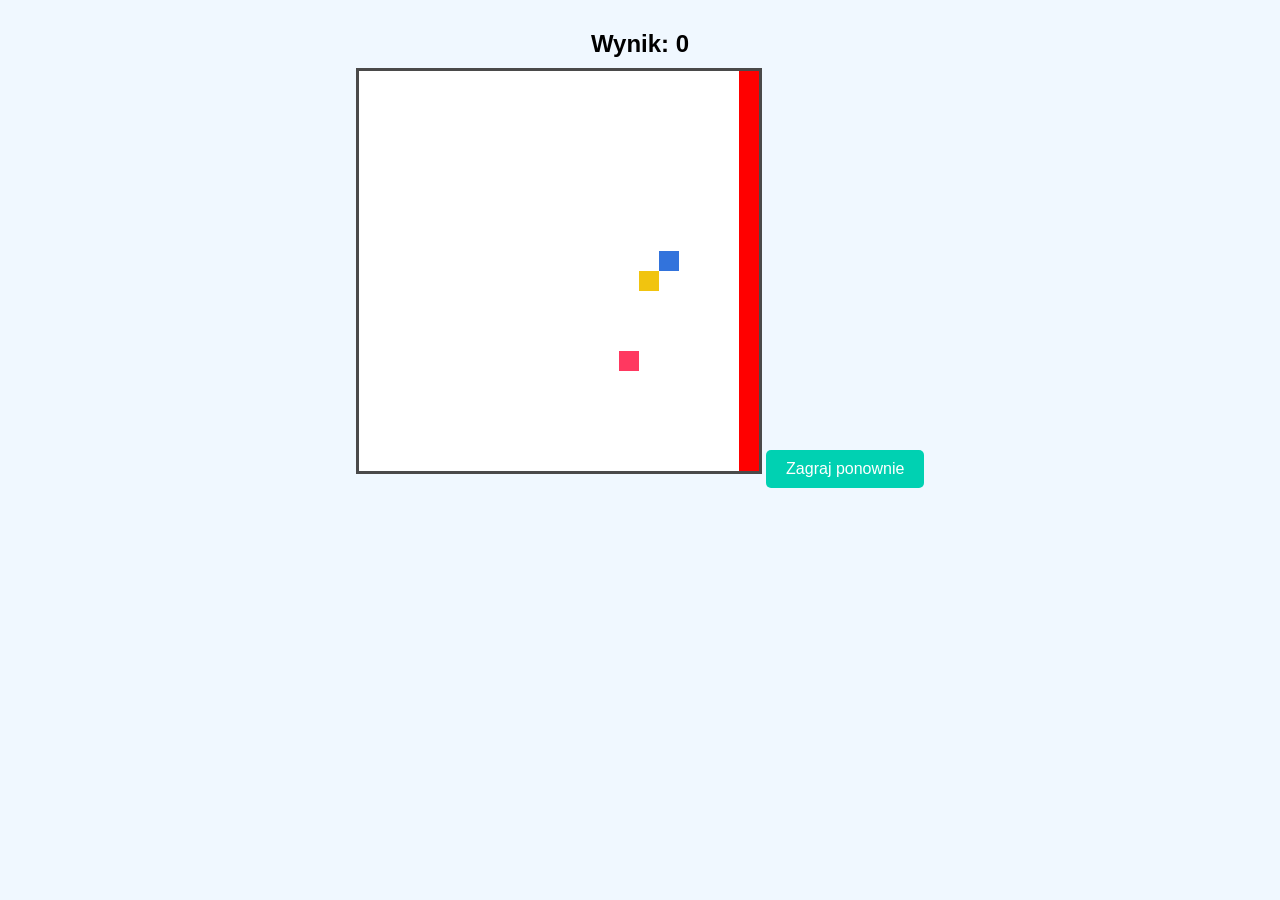
<file: static/games/snejk/index.html>
<!DOCTYPE html>
<html lang="pl">
<head>
  <meta charset="UTF-8" />
  <meta name="viewport" content="width=device-width, initial-scale=1.0"/>
  <title>Gra Snake</title>
  <style>
    body {
      font-family: Arial, sans-serif;
      background-color: #f0f8ff;
      text-align: center;
      margin: 0;
      padding-top: 20px;
    }

    canvas {
      border: 3px solid #4a4a4a;
      background-color: #ffffff;
    }

    #score {
      font-size: 24px;
      margin: 10px;
      font-weight: bold;
    }

    #game-over {
      color: red;
      font-size: 28px;
      margin-top: 20px;
      display: none;
    }

    #restart-btn {
      padding: 10px 20px;
      font-size: 16px;
      margin-top: 15px;
      cursor: pointer;
      background-color: #00d1b2;
      color: white;
      border: none;
      border-radius: 5px;
    }

    #restart-btn:hover {
      background-color: #00b89c;
    }
  </style>
</head>
<body>
  <div id="score">Wynik: 0</div>
  <canvas id="gameCanvas" width="400" height="400"></canvas>
  <div id="game-over">Koniec gry!</div>
  <button id="restart-btn" onclick="restartGame()">Zagraj ponownie</button>

  <script>
    const canvas = document.getElementById("gameCanvas");
    const ctx = canvas.getContext("2d");
    const gridSize = 20;
    let snake, direction, food, blueFood, redWall, score, gameInterval;
    const scoreDisplay = document.getElementById("score");
    const gameOverDisplay = document.getElementById("game-over");

    document.addEventListener("keydown", changeDirection);

    function initGame() {
      snake = [{ x: 200, y: 200 }];
      direction = "RIGHT";
      food = randomFood();
      blueFood = null;
      redWall = null;
      score = 0;
      updateScore();
      gameOverDisplay.style.display = "none";
      if (gameInterval) clearInterval(gameInterval);
      gameInterval = setInterval(update, 200);
    }

    function changeDirection(event) {
      const key = event.key;
      if (key === "ArrowUp" && direction !== "DOWN") direction = "UP";
      if (key === "ArrowDown" && direction !== "UP") direction = "DOWN";
      if (key === "ArrowLeft" && direction !== "RIGHT") direction = "LEFT";
      if (key === "ArrowRight" && direction !== "LEFT") direction = "RIGHT";
    }

    function update() {
      let head = { ...snake[0] };
      if (direction === "UP") head.y -= gridSize;
      if (direction === "DOWN") head.y += gridSize;
      if (direction === "LEFT") head.x -= gridSize;
      if (direction === "RIGHT") head.x += gridSize;

      // Zjedzenie jedzenia
      if (head.x === food.x && head.y === food.y) {
        score++;
        updateScore();
        food = randomFood();
      } else {
        snake.pop();
      }

      // Zjedzenie niebieskiego
      if (blueFood && head.x === blueFood.x && head.y === blueFood.y) {
        score = Math.max(0, score - 1);
        updateScore();
        if (snake.length > 1) snake.pop();
        blueFood = null;
      }

      // Zderzenie z czerwoną ścianą
      if (redWall &&
        ((redWall.orientation === "horizontal" && head.y === redWall.y) ||
         (redWall.orientation === "vertical" && head.x === redWall.x))) {
        endGame();
        return;
      }

      // Odbijanie się od ścian
      if (head.x < 0 || head.x >= 400) {
        direction = direction === "LEFT" ? "RIGHT" : "LEFT";
        head.x = Math.max(0, Math.min(head.x, 380));
      }
      if (head.y < 0 || head.y >= 400) {
        direction = direction === "UP" ? "DOWN" : "UP";
        head.y = Math.max(0, Math.min(head.y, 380));
      }

      // Dodanie nowej głowy
      snake.unshift(head);
      draw();
    }

    function draw() {
      ctx.fillStyle = "#fff";
      ctx.fillRect(0, 0, canvas.width, canvas.height);

      // Jedzenie
      ctx.fillStyle = "#ff3860";
      ctx.fillRect(food.x, food.y, gridSize, gridSize);

      // Niebieskie jedzenie
      if (blueFood) {
        ctx.fillStyle = "#3273dc";
        ctx.fillRect(blueFood.x, blueFood.y, gridSize, gridSize);
      }

      // Czerwona ściana
      if (redWall) {
        ctx.fillStyle = "red";
        if (redWall.orientation === "horizontal") {
          ctx.fillRect(0, redWall.y, canvas.width, gridSize);
        } else {
          ctx.fillRect(redWall.x, 0, gridSize, canvas.height);
        }
      }

      // Snake
      ctx.fillStyle = "#f1c40f";
      snake.forEach(segment => ctx.fillRect(segment.x, segment.y, gridSize, gridSize));
    }

    function updateScore() {
      scoreDisplay.textContent = `Wynik: ${score}`;
    }

    function randomFood() {
      return {
        x: Math.floor(Math.random() * 20) * gridSize,
        y: Math.floor(Math.random() * 20) * gridSize
      };
    }

    function spawnRedWall() {
      const side = Math.floor(Math.random() * 4);
      if (side === 0) redWall = { x: 0, y: 0, orientation: "horizontal" };
      if (side === 1) redWall = { x: 0, y: 380, orientation: "horizontal" };
      if (side === 2) redWall = { x: 0, y: 0, orientation: "vertical" };
      if (side === 3) redWall = { x: 380, y: 0, orientation: "vertical" };

      setTimeout(() => redWall = null, 8000);
      setTimeout(spawnRedWall, Math.random() * 12000 + 3000);
    }

    function spawnBlueFood() {
      blueFood = randomFood();
      setTimeout(() => blueFood = null, 7000);
      setTimeout(spawnBlueFood, Math.random() * 8000 + 9000);
    }

    function endGame() {
      clearInterval(gameInterval);
      gameOverDisplay.style.display = "block";
    }

    function restartGame() {
      initGame();
    }

    // Start gry
    initGame();
    spawnRedWall();
    spawnBlueFood();
  </script>
</body>
</html>
</file>
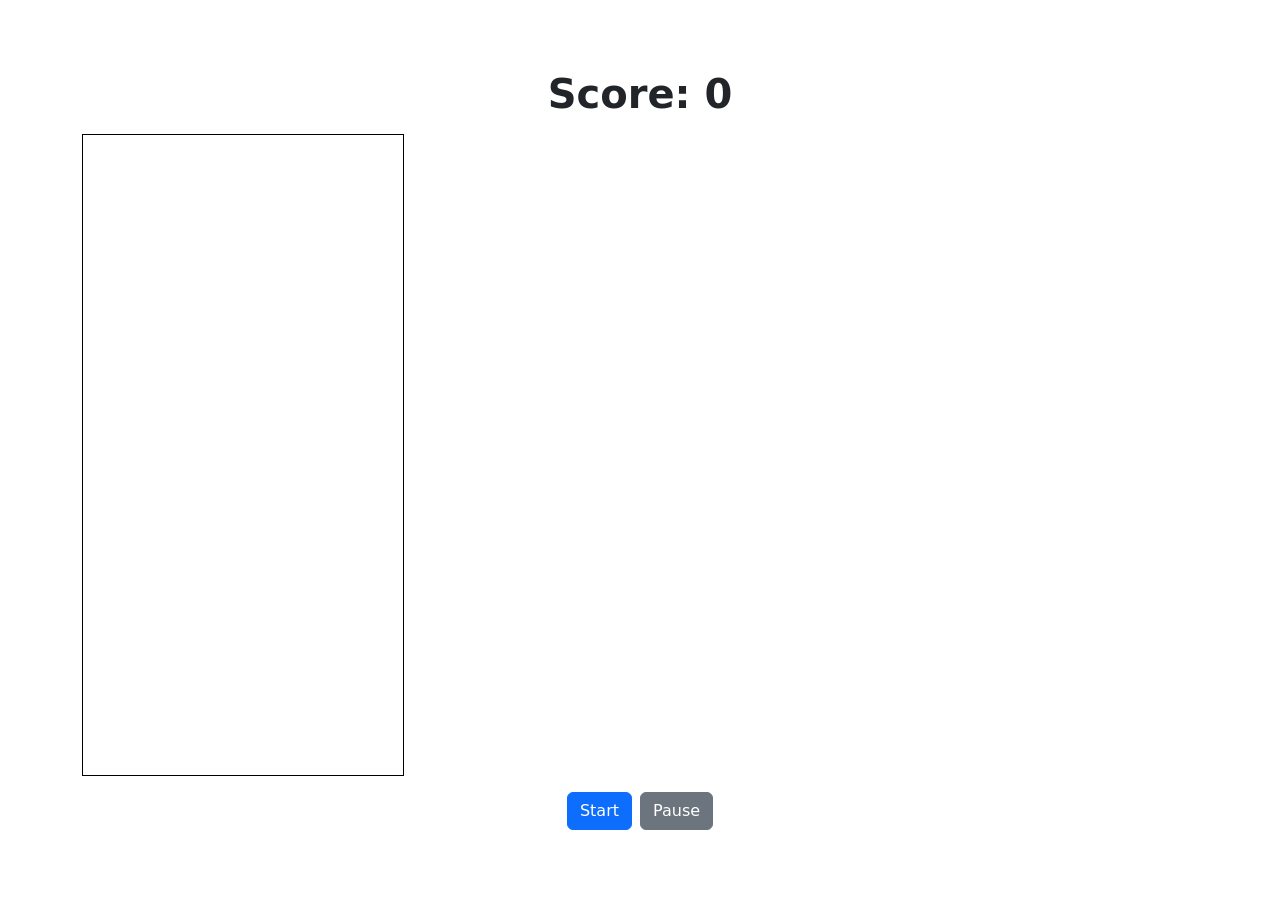
<file: static/games/tetres/index.html>
<!DOCTYPE html>
<html lang="en">
<head>
  <meta charset="UTF-8" />
  <meta name="viewport" content="width=device-width, initial-scale=1.0" />
  <title>Tetris</title>
  <link href="https://cdn.jsdelivr.net/npm/bootstrap@5.3.3/dist/css/bootstrap.min.css" rel="stylesheet" />
  <style>
    html, body {
      height: 100%;
      margin: 0;
    }
    body {
      background: white;
      min-height: 100vh;
    }
    canvas {
      border: 1px solid black;
      display: block;
      height: auto;
      max-width: 100%;
    }
  </style>
</head>
<body class="d-flex flex-column align-items-center justify-content-center">
  <div class="container text-center py-3">
    <h1 class="display-6 fw-bold mb-3" id="score">Score: 0</h1>
    <canvas id="game"></canvas>
    <div class="mt-3 d-flex justify-content-center gap-2">
      <button id="startBtn" class="btn btn-primary">Start</button>
      <button id="pauseBtn" class="btn btn-secondary">Pause</button>
    </div>
  </div>

  <script>
    const canvas = document.getElementById('game');
    const context = canvas.getContext('2d');

    const numCols = 10;
    const numRows = 20;
    const grid = Math.floor(Math.min(window.innerWidth * 0.9 / numCols, 32)); // dynamiczne dopasowanie
    canvas.width = numCols * grid;
    canvas.height = numRows * grid;

    const tetrominos = {
      'I': [[0, 0, 0, 0], [1, 1, 1, 1], [0, 0, 0, 0], [0, 0, 0, 0]],
      'J': [[1, 0, 0], [1, 1, 1], [0, 0, 0]],
      'L': [[0, 0, 1], [1, 1, 1], [0, 0, 0]],
      'O': [[1, 1], [1, 1]],
      'S': [[0, 1, 1], [1, 1, 0], [0, 0, 0]],
      'Z': [[1, 1, 0], [0, 1, 1], [0, 0, 0]],
      'T': [[0, 1, 0], [1, 1, 1], [0, 0, 0]]
    };

    const colors = {
      'I': 'cyan', 'O': 'yellow', 'T': 'purple', 'S': 'green',
      'Z': 'red', 'J': 'blue', 'L': 'orange'
    };

    let tetrominoSequence = [];
    let playfield = [];
    let tetromino = null;
    let score = 0;
    let count = 0;
    let rAF = null;
    let gameOver = false;
    let isPaused = true;
    let gameStarted = false;

    function updateScore() {
      document.getElementById('score').textContent = `Score: ${score}`;
    }

    function generateSequence() {
      const sequence = ['I', 'J', 'L', 'O', 'S', 'T', 'Z'];
      while (sequence.length) {
        const rand = Math.floor(Math.random() * sequence.length);
        tetrominoSequence.push(sequence.splice(rand, 1)[0]);
      }
    }

    function getNextTetromino() {
      if (tetrominoSequence.length === 0) generateSequence();
      const name = tetrominoSequence.pop();
      const matrix = tetrominos[name];
      const col = Math.floor(playfield[0].length / 2 - Math.ceil(matrix[0].length / 2));
      const row = name === 'I' ? -1 : -2;
      return { name, matrix, row, col };
    }

    function rotate(matrix) {
      const N = matrix.length - 1;
      return matrix.map((row, i) => row.map((_, j) => matrix[N - j][i]));
    }

    function isValidMove(matrix, cellRow, cellCol) {
      for (let row = 0; row < matrix.length; row++) {
        for (let col = 0; col < matrix[row].length; col++) {
          if (matrix[row][col]) {
            if (
              cellCol + col < 0 ||
              cellCol + col >= numCols ||
              cellRow + row >= numRows ||
              playfield[cellRow + row]?.[cellCol + col]
            ) return false;
          }
        }
      }
      return true;
    }

    function placeTetromino() {
      for (let row = 0; row < tetromino.matrix.length; row++) {
        for (let col = 0; col < tetromino.matrix[row].length; col++) {
          if (tetromino.matrix[row][col]) {
            if (tetromino.row + row < 0) return showGameOver();
            playfield[tetromino.row + row][tetromino.col + col] = tetromino.name;
          }
        }
      }
      score++;
      updateScore();

      for (let row = numRows - 1; row >= 0;) {
        if (playfield[row].every(cell => !!cell)) {
          for (let r = row; r > 0; r--) {
            playfield[r] = [...playfield[r - 1]];
          }
          playfield[0] = new Array(numCols).fill(0);
        } else {
          row--;
        }
      }
      tetromino = getNextTetromino();
    }

    function showGameOver() {
      cancelAnimationFrame(rAF);
      gameOver = true;
      isPaused = true;
      context.fillStyle = 'black';
      context.globalAlpha = 0.75;
      context.fillRect(0, canvas.height / 2 - 30, canvas.width, 60);
      context.globalAlpha = 1;
      context.fillStyle = 'white';
      context.font = '36px monospace';
      context.textAlign = 'center';
      context.textBaseline = 'middle';
      context.fillText('GAME OVER!', canvas.width / 2, canvas.height / 2);
    }

    function loop() {
      if (isPaused) return;
      rAF = requestAnimationFrame(loop);
      context.clearRect(0, 0, canvas.width, canvas.height);

      for (let row = 0; row < numRows; row++) {
        for (let col = 0; col < numCols; col++) {
          if (playfield[row][col]) {
            const name = playfield[row][col];
            context.fillStyle = colors[name];
            context.fillRect(col * grid, row * grid, grid - 1, grid - 1);
          }
        }
      }

      if (tetromino) {
        if (++count > 35) {
          tetromino.row++;
          count = 0;
          if (!isValidMove(tetromino.matrix, tetromino.row, tetromino.col)) {
            tetromino.row--;
            placeTetromino();
          }
        }

        context.fillStyle = colors[tetromino.name];
        for (let row = 0; row < tetromino.matrix.length; row++) {
          for (let col = 0; col < tetromino.matrix[row].length; col++) {
            if (tetromino.matrix[row][col]) {
              context.fillRect((tetromino.col + col) * grid, (tetromino.row + row) * grid, grid - 1, grid - 1);
            }
          }
        }
      }
    }

    function initPlayfield() {
      playfield = [];
      for (let row = 0; row < numRows; row++) {
        playfield.push(new Array(numCols).fill(0));
      }
    }

    initPlayfield();

    document.addEventListener('keydown', e => {
      if (gameOver || isPaused || !tetromino) return;

      if (e.key === 'ArrowLeft' || e.key === 'ArrowRight') {
        const col = e.key === 'ArrowLeft' ? tetromino.col - 1 : tetromino.col + 1;
        if (isValidMove(tetromino.matrix, tetromino.row, col)) tetromino.col = col;
      }

      if (e.key === 'ArrowUp') {
        const rotated = rotate(tetromino.matrix);
        if (isValidMove(rotated, tetromino.row, tetromino.col)) tetromino.matrix = rotated;
      }

      if (e.key === 'ArrowDown') {
        const row = tetromino.row + 1;
        if (!isValidMove(tetromino.matrix, row, tetromino.col)) {
          tetromino.row = row - 1;
          placeTetromino();
        } else {
          tetromino.row = row;
        }
      }
    });

    document.getElementById('startBtn').addEventListener('click', () => {
      if (gameOver) {
        score = 0;
        updateScore();
        gameOver = false;
        initPlayfield();
      }
      if (!gameStarted) {
        tetromino = getNextTetromino();
        rAF = requestAnimationFrame(loop);
        gameStarted = true;
      }
      isPaused = false;
      document.getElementById('pauseBtn').textContent = 'Pause';
    });

    document.getElementById('pauseBtn').addEventListener('click', () => {
      if (!gameStarted || gameOver) return;
      isPaused = !isPaused;
      document.getElementById('pauseBtn').textContent = isPaused ? 'Resume' : 'Pause';
      if (!isPaused) rAF = requestAnimationFrame(loop);
      else cancelAnimationFrame(rAF);
    });
  </script>
</body>
</html>
</file>
